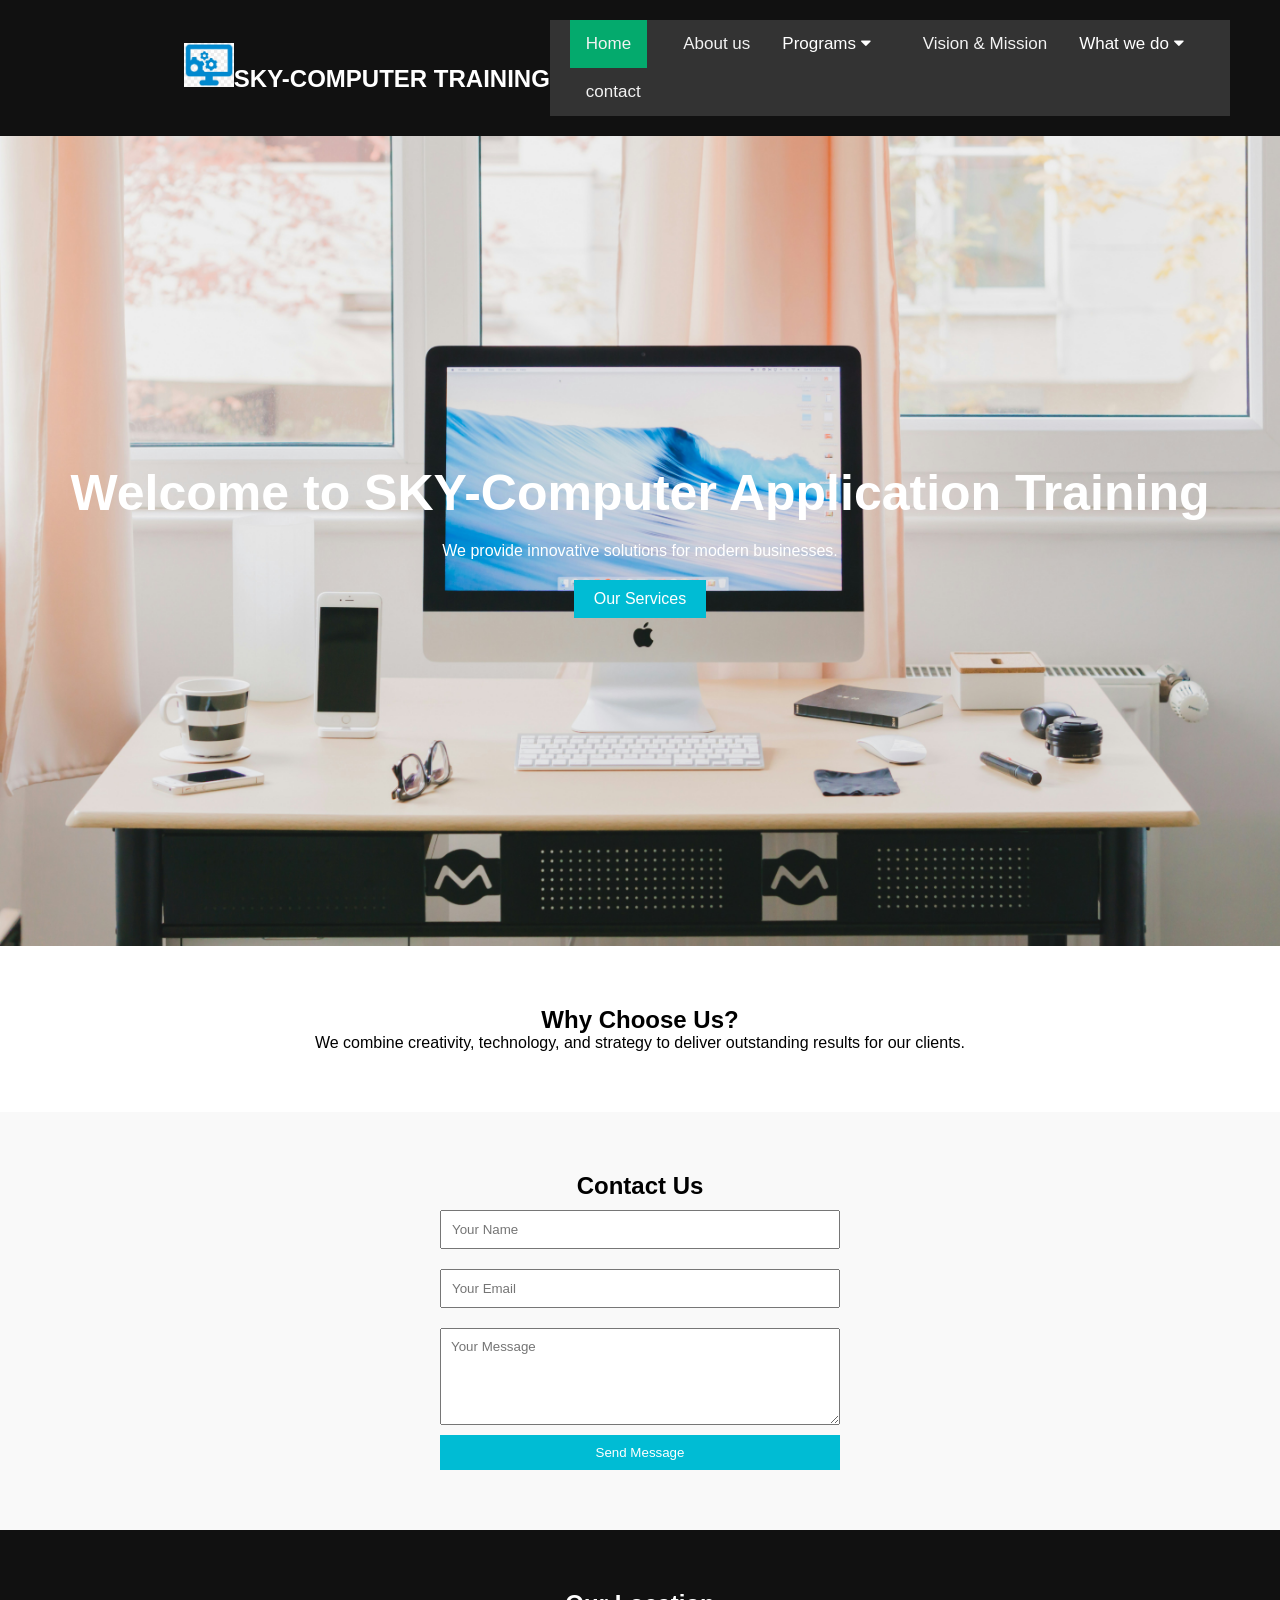
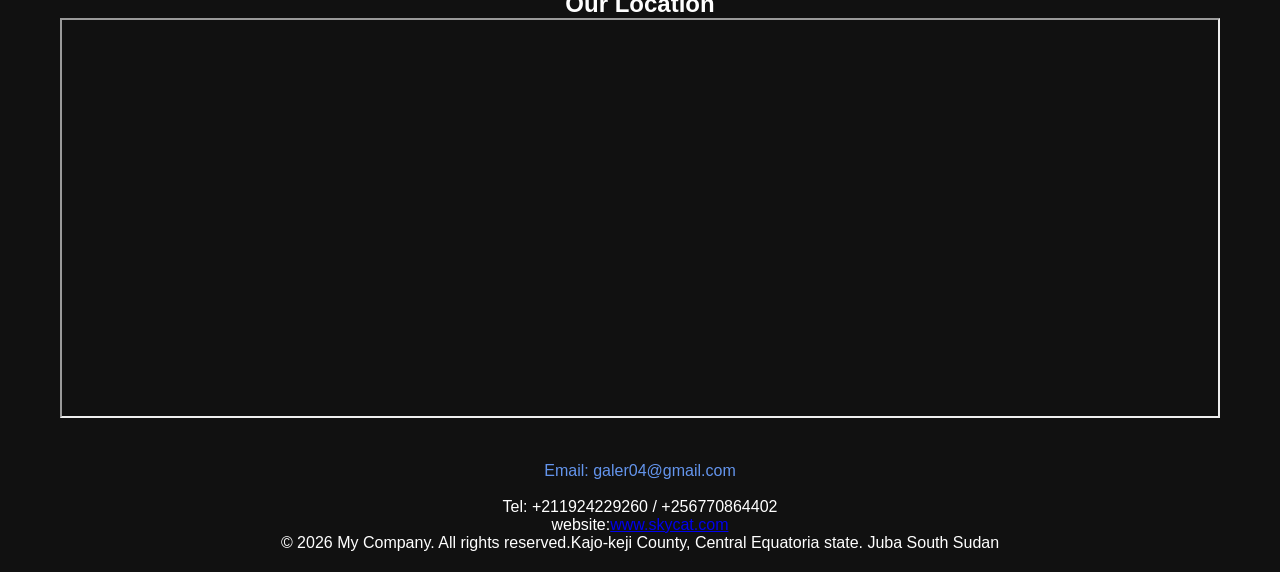
<file: index.html>
<!DOCTYPE html>
<html lang="en">
<head>
<meta charset="UTF-8">
<meta name="viewport" content="width=device-width, initial-scale=1.0">
<title>My Company | Home</title>
<link rel="stylesheet" href="style.css">
<link rel="stylesheet" href="https://cdnjs.cloudflare.com/ajax/libs/font-awesome/4.7.0/css/font-awesome.min.css">
<link rel="shortcut icon" href="Pcc.png" />
<style>

body {margin:0;font-family:Arial}

.topnav {
  overflow: hidden;
  background-color: #333;
}

.topnav a {
  float: left;
  display: block;
  color: #f2f2f2;
  text-align: center;
  padding: 14px 16px;
  text-decoration: none;
  font-size: 17px;
}

.active {
  background-color: #04AA6D;
  color: white;
}

.topnav .icon {
  display: none;
}

.dropdown {
  float: left;
  overflow: hidden;
}

.dropdown .dropbtn {
  font-size: 17px;    
  border: none;
  outline: none;
  color: white;
  padding: 14px 16px;
  background-color: inherit;
  font-family: inherit;
  margin: 0;
}

.dropdown-content {
  display: none;
  position: absolute;
  background-color: #f9f9f9;
  min-width: 160px;
  box-shadow: 0px 8px 16px 0px rgba(0,0,0,0.2);
  z-index: 1;
}

.dropdown-content a {
  float: none;
  color: black;
  padding: 12px 16px;
  text-decoration: none;
  display: block;
  text-align: left;
}

.topnav a:hover, .dropdown:hover .dropbtn {
  background-color: #555;
  color: white;
}

.dropdown-content a:hover {
  background-color: #ddd;
  color: black;
}

.dropdown:hover .dropdown-content {
  display: block;
}

.logo {
    text-align: right;
}

@media screen and (max-width: 600px) {
  .topnav a:not(:first-child), .dropdown .dropbtn {
    display: none;
  }
  .topnav a.icon {
    float: right;
    display: block;
  }
}

@media screen and (max-width: 600px) {
  .topnav.responsive {position: relative;}
  .topnav.responsive .icon {
    position: absolute;
    right: 0;
    top: 0;
  }
  .topnav.responsive a {
    float: none;
    display: block;
    text-align: left;
  }
  .topnav.responsive .dropdown {float: none;}
  .topnav.responsive .dropdown-content {position: relative;}
  .topnav.responsive .dropdown .dropbtn {
    display: block;
    width: 100%;
    text-align: left;
  }
}
</style>



</head>

<body>

<header>
    <div class="logo"> <img src="Pcc.png" height="10%" width="10%"/>SKY-COMPUTER TRAINING</div>
    <nav>

    <div class="topnav" id="myTopnav">
  <a href="#home" class="active">Home</a>
  <a href="about.html">About us</a>

  <div class="dropdown">
    <button class="dropbtn">Programs 
      <i class="fa fa-caret-down"></i>
    </button>
    <div class="dropdown-content">
      <a href="#services.html">ICT Basics</a>
      <a href="#services.html">Graphic Design</a>
      <a href="#services.html">PC repair & maintenance</a>
    </div>
  </div> 

  <a href="#home">Vision & Mission</a>

  <div class="dropdown">
    <button class="dropbtn">What we do 
      <i class="fa fa-caret-down"></i>
    </button>
    <div class="dropdown-content">
      <a href="#home">ICT Basics</a>
      <a href="#home">Graphic Design</a>
      <a href="#home">PC repair & maintenance</a>
    </div>
  </div> 

    <a href="#contact">contact</a>
  <a href="javascript:void(0);" style="font-size:15px;" class="icon" onclick="myFunction()">&#9776;</a>
</div>

    </nav>
</header>

<section>

</section>

<section class="hero">
    <h1>Welcome to SKY-Computer Application Training</h1>
    <p>We provide innovative solutions for modern businesses.</p>
    <a href="services.html" class="btn">Our Services</a>
</section>

<section class="content">
    <h2>Why Choose Us?</h2>
    <p>We combine creativity, technology, and strategy to deliver outstanding results for our clients.</p>
</section>

<section id="contact" class="contact-section">
    <h2>Contact Us</h2>
    <form action="https://api.web3forms.com/submit" method="POST">
        <input type="hidden" name="apikey" value="6b524f95-5889-4215-96cb-c50a6ad966aa">
        <input type="text" name="name" placeholder="Your Name" required>
        <input type="email" name="email" placeholder="Your Email" required>
        <textarea name="message" placeholder="Your Message" rows="5" required></textarea>
        <button type="submit">Send Message</button>
    </form>
</section>


<script>
function myFunction() {
  var x = document.getElementById("myTopnav");
  if (x.className === "topnav") {
    x.className += " responsive";
  } else {
    x.className = "topnav";
  }
}
</script>


<footer>

<div class="section">
<h2>Our Location</h2>

<iframe
class="map"
src="https://www.google.com/maps?q=Juba,Kajo-keji county, South Sudan&output=embed">
</iframe>

</div>

    <p style="color:cornflowerblue;">Email:  galer04@gmail.com</p><br>
    <p>Tel: +211924229260 / +256770864402</p>
    <p>website:<a href="http://localhost/Customer's%20Websites-CUU-Feb-May-2026/index.html"><span style="color:cornflowerblue;"></span>www.skycat.com</a></span></p>
    <p>© 2026 My Company. All rights reserved.Kajo-keji County, Central Equatoria state. Juba South Sudan</p>
</footer>

</body>

</html>
</file>
<file: style.css>
* {
    margin: 0;
    padding: 0;
    box-sizing: border-box;
    font-family: Arial, sans-serif;
}

header {
    display: flex;
    justify-content: space-between;
    align-items: center;
    padding: 20px 50px;
    background: #111;
}

header .logo {
    color: white;
    font-size: 24px;
    font-weight: bold;
}

nav a {
    color: white;
    text-decoration: none;
    margin-left: 20px;
}

nav a:hover {
    color: #00bcd4;
}

.hero {
    height: 90vh;
    background: url('hero.jpg') no-repeat center center/cover;
    color: white;
    display: flex;
    flex-direction: column;
    justify-content: center;
    align-items: center;
    text-align: center;
}

.hero h1 {
    font-size: 50px;
}

.hero p {
    margin: 20px 0;
}

.btn {
    background: #00bcd4;
    color: white;
    padding: 10px 20px;
    text-decoration: none;
}
/*   =================map location=========================*/
.section{
padding:40px;
text-align:center;
}

.map{
width:100%;
height:400px;
}

/*==================map location========================*/

.page-banner {
    height: 50vh;
    display: flex;
    justify-content: center;
    align-items: center;
    color: white;
    font-size: 40px;
}

.about-banner {
    background: url('about.jpg') no-repeat center center/cover;
}

.services-banner {
    background: url('service-banner.jpg') no-repeat center center/cover;
}

.content {
    padding: 60px 20px;
    text-align: center;
}

.services-grid {
    display: flex;
    justify-content: center;
    gap: 20px;
    flex-wrap: wrap;
}

.service {
    background: #f4f4f4;
    padding: 20px;
    width: 250px;
}

.contact-section {
    padding: 60px 20px;
    background: #f9f9f9;
    text-align: center;
}

.contact-section form {
    max-width: 400px;
    margin: auto;
    display: flex;
    flex-direction: column;
}

.contact-section input,
.contact-section textarea {
    margin: 10px 0;
    padding: 10px;
}

.contact-section button {
    background: #00bcd4;
    color: white;
    padding: 10px;
    border: none;
    cursor: pointer;
}

footer {
    background: #111;
    color: white;
    text-align: center;
    padding: 20px;

}
</file>
